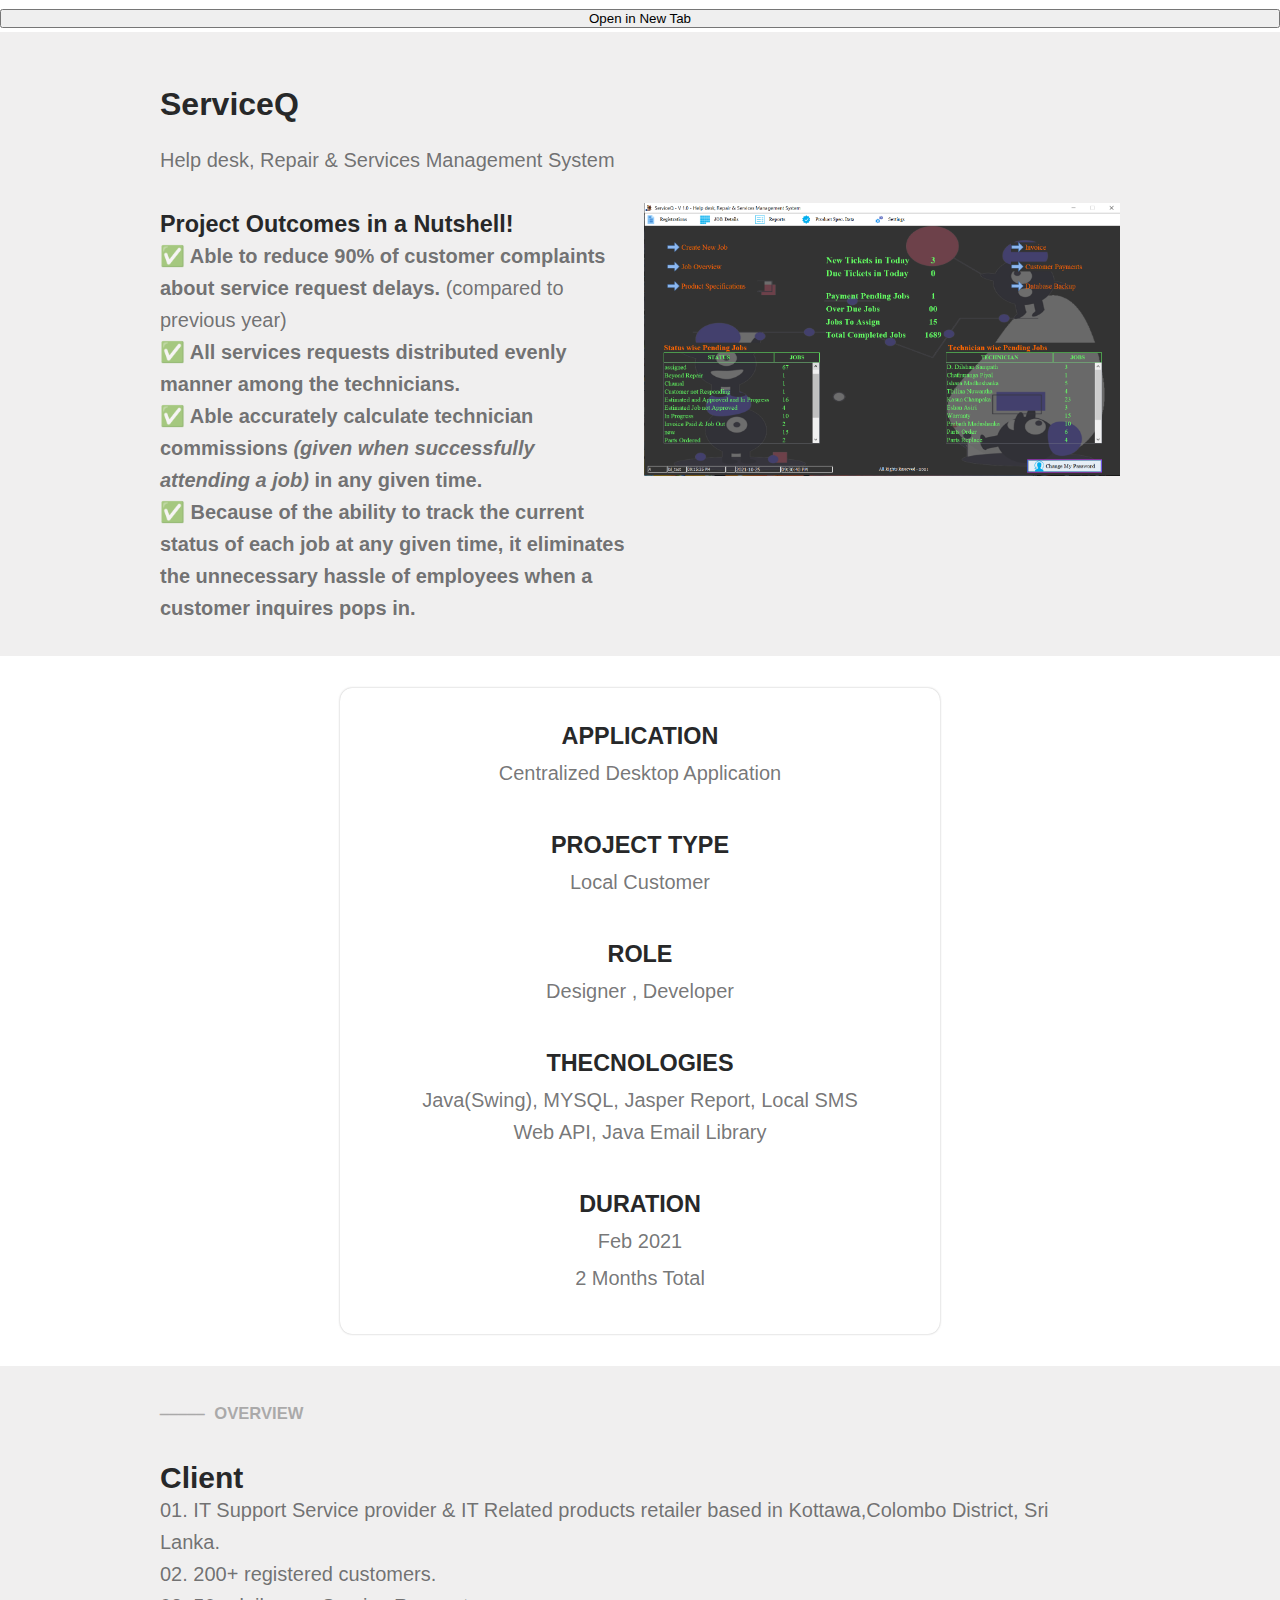
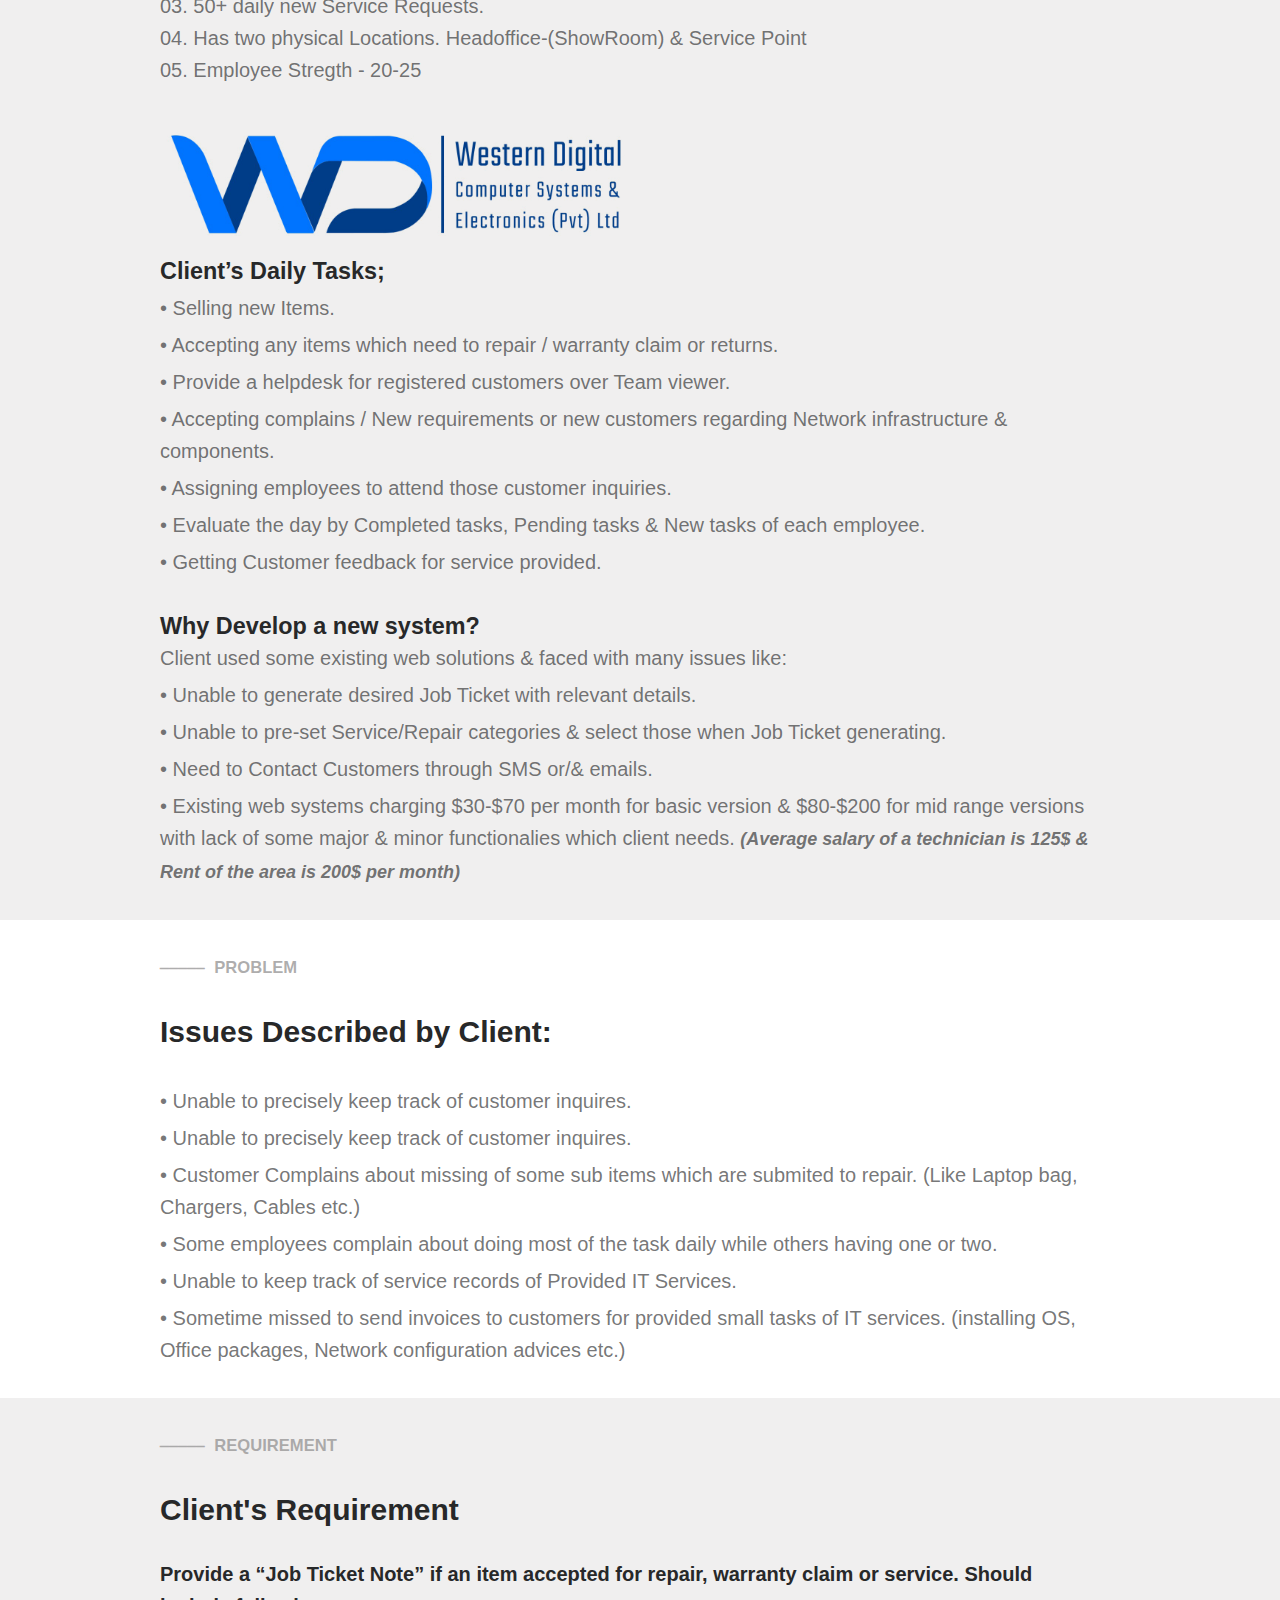
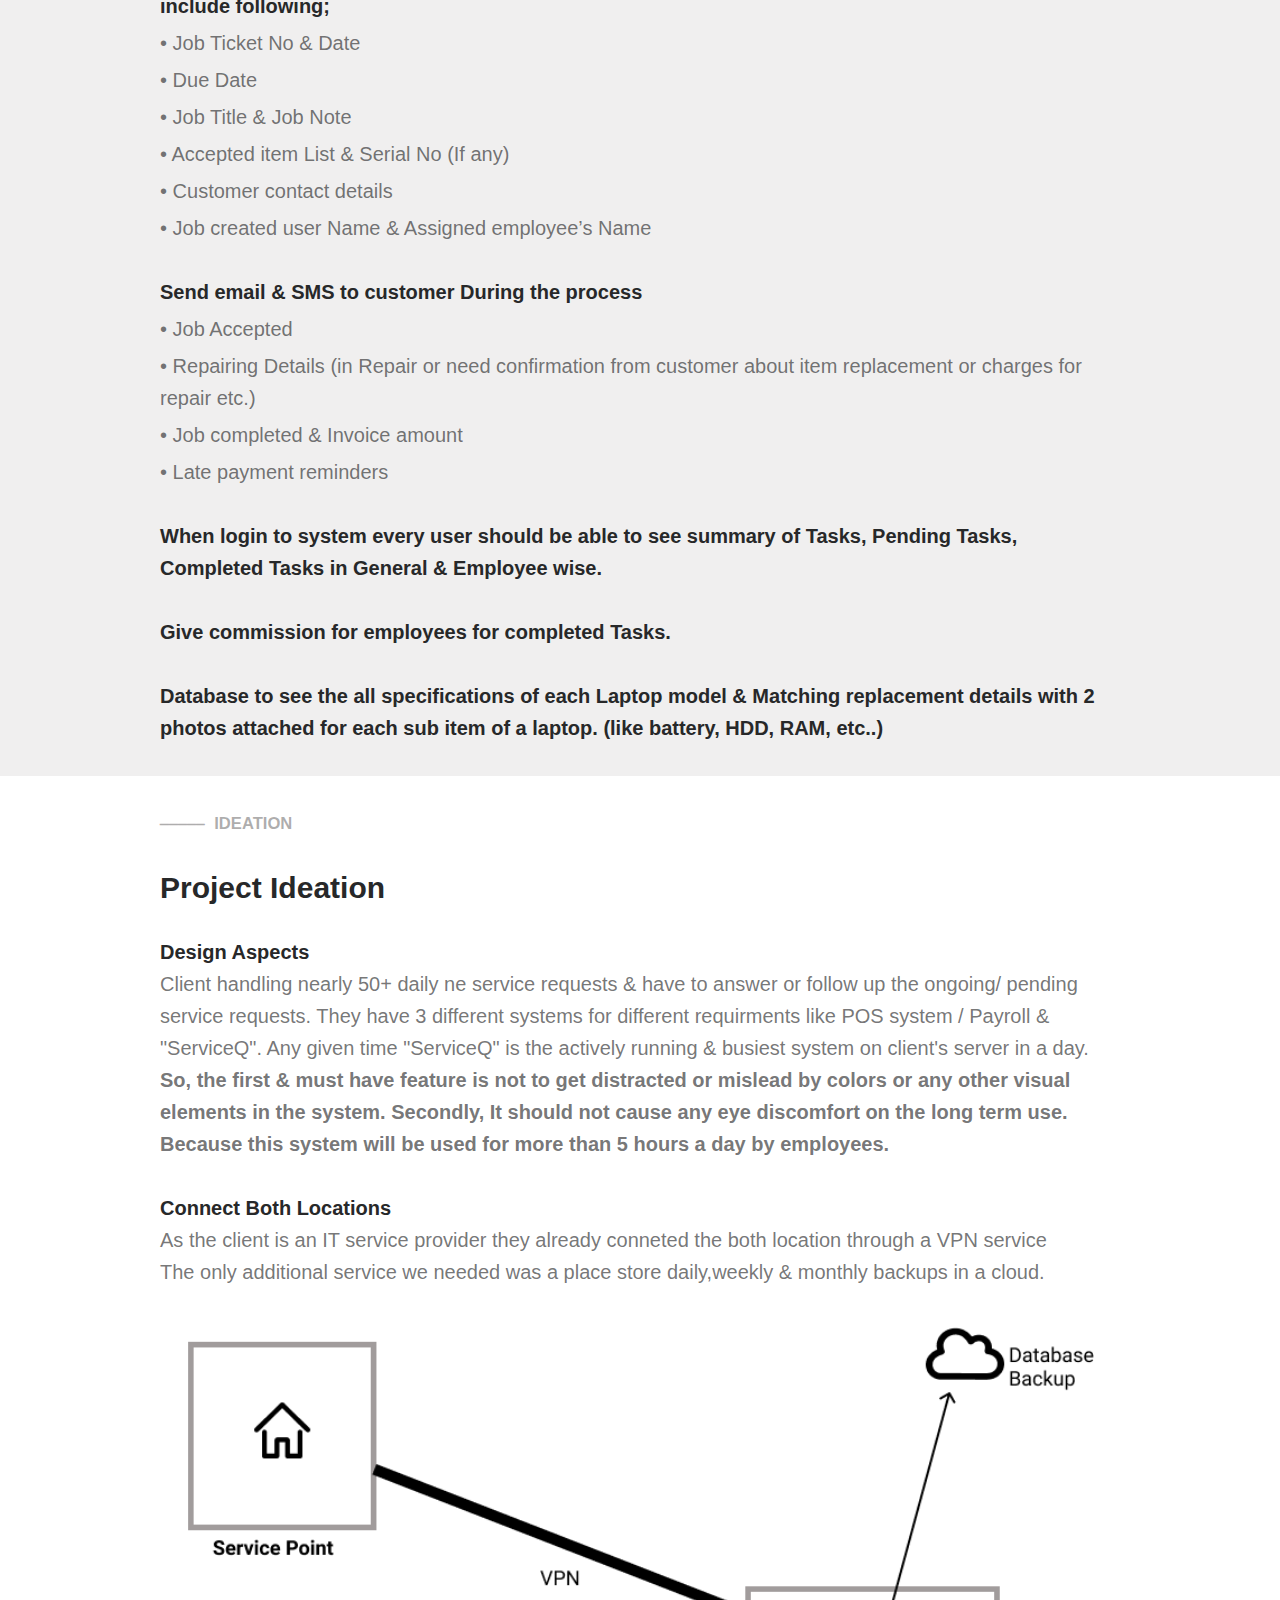
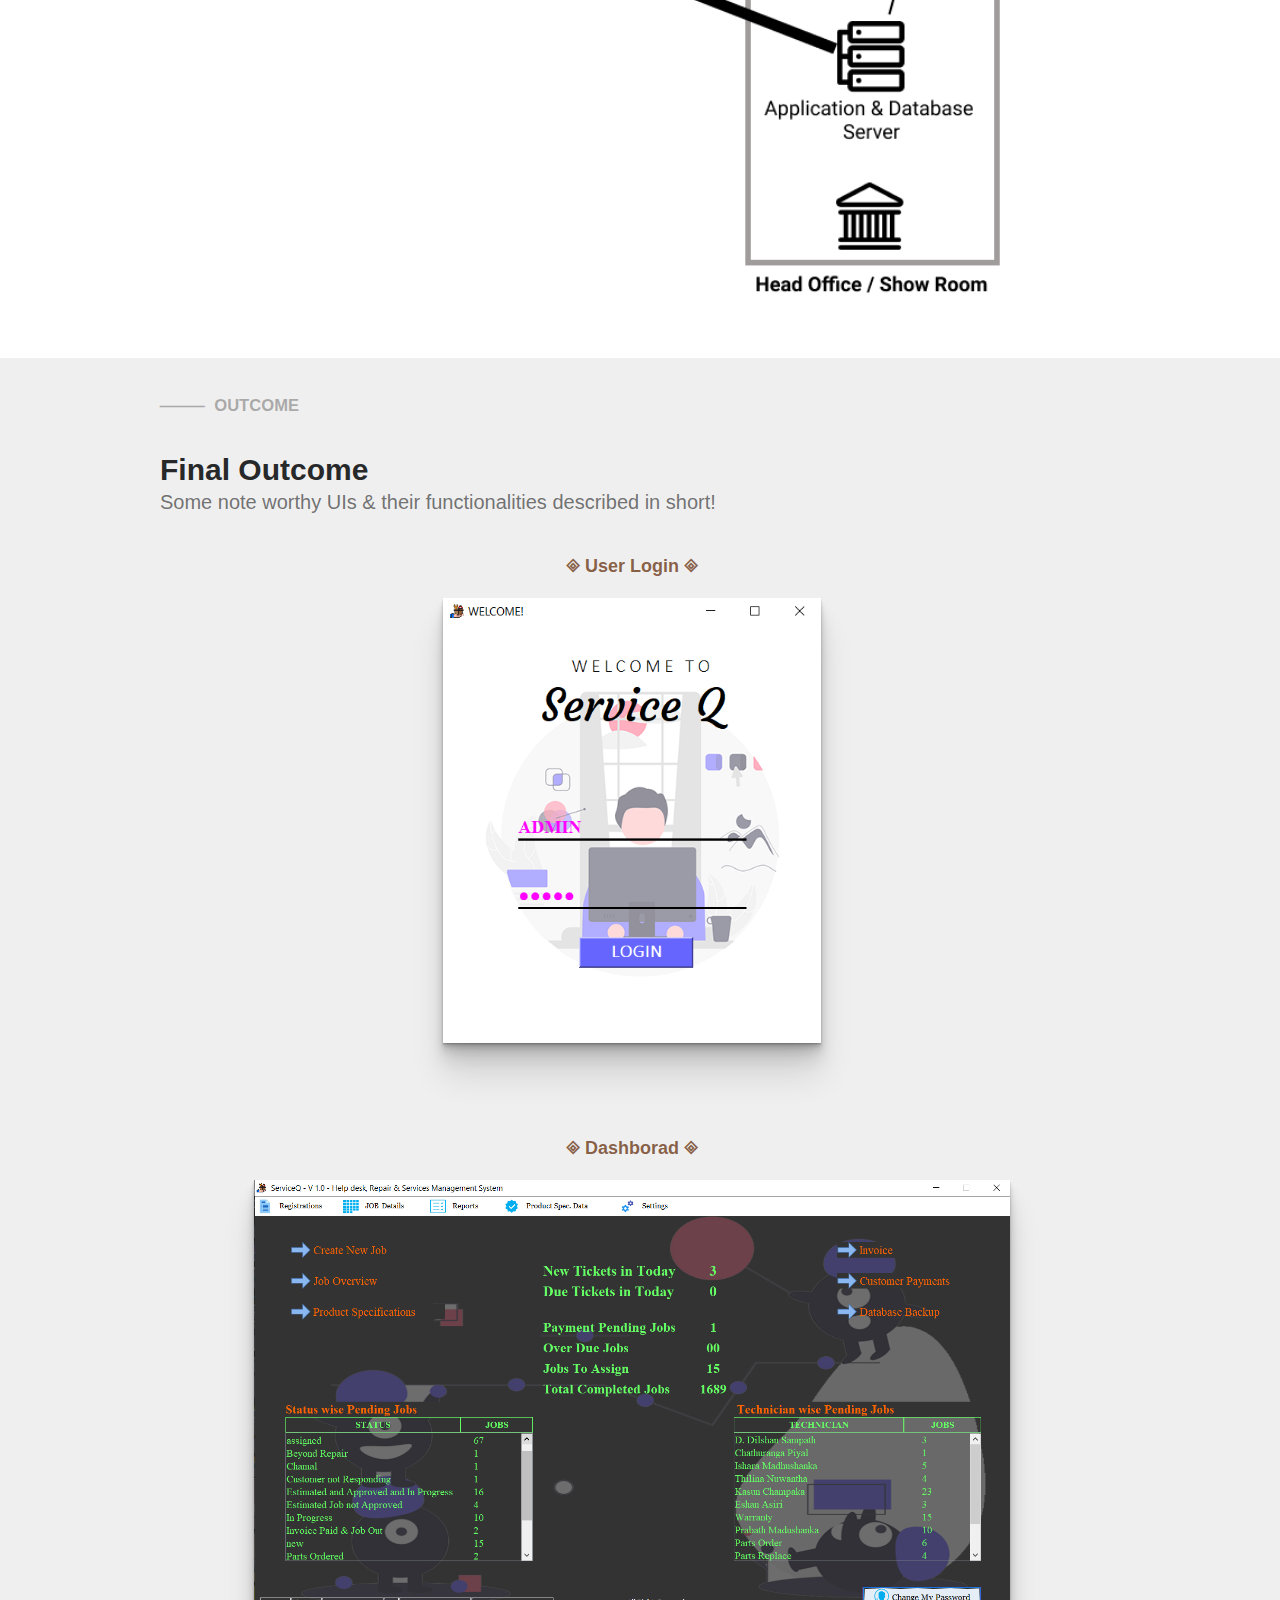
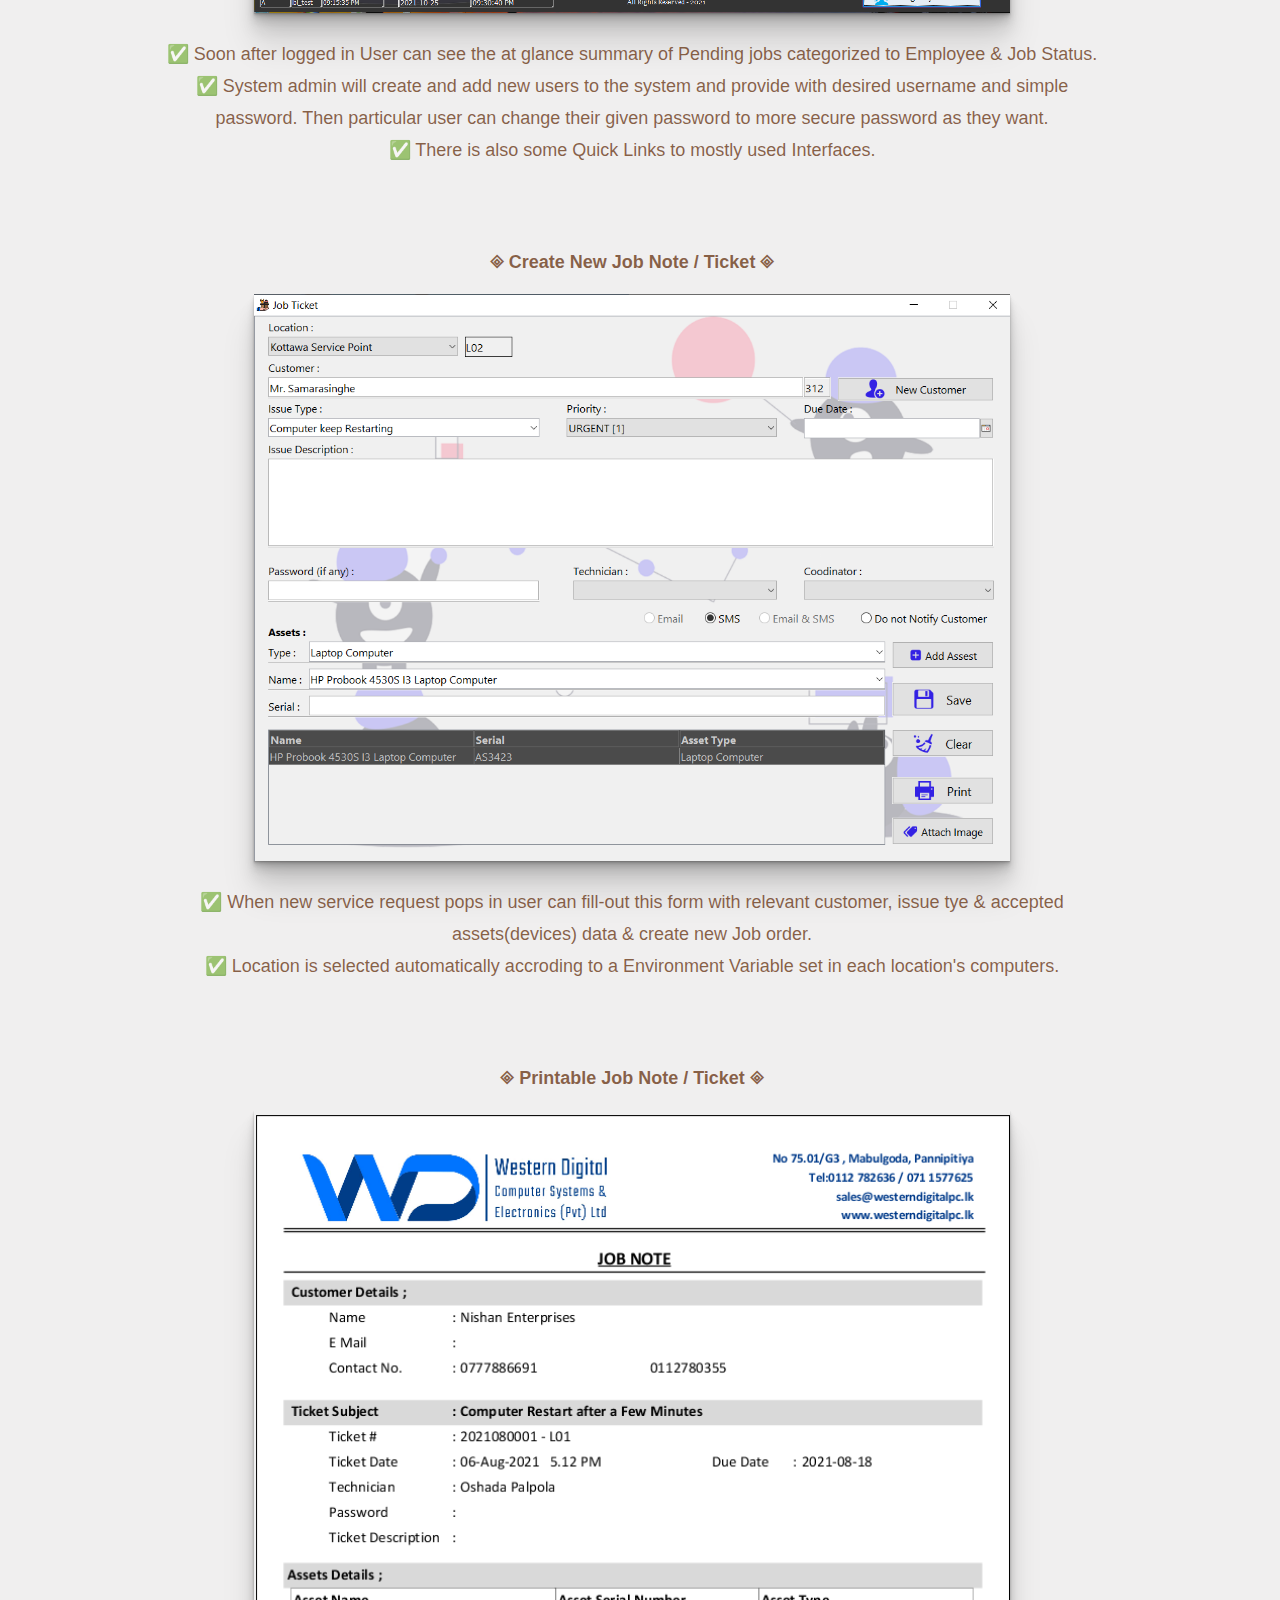
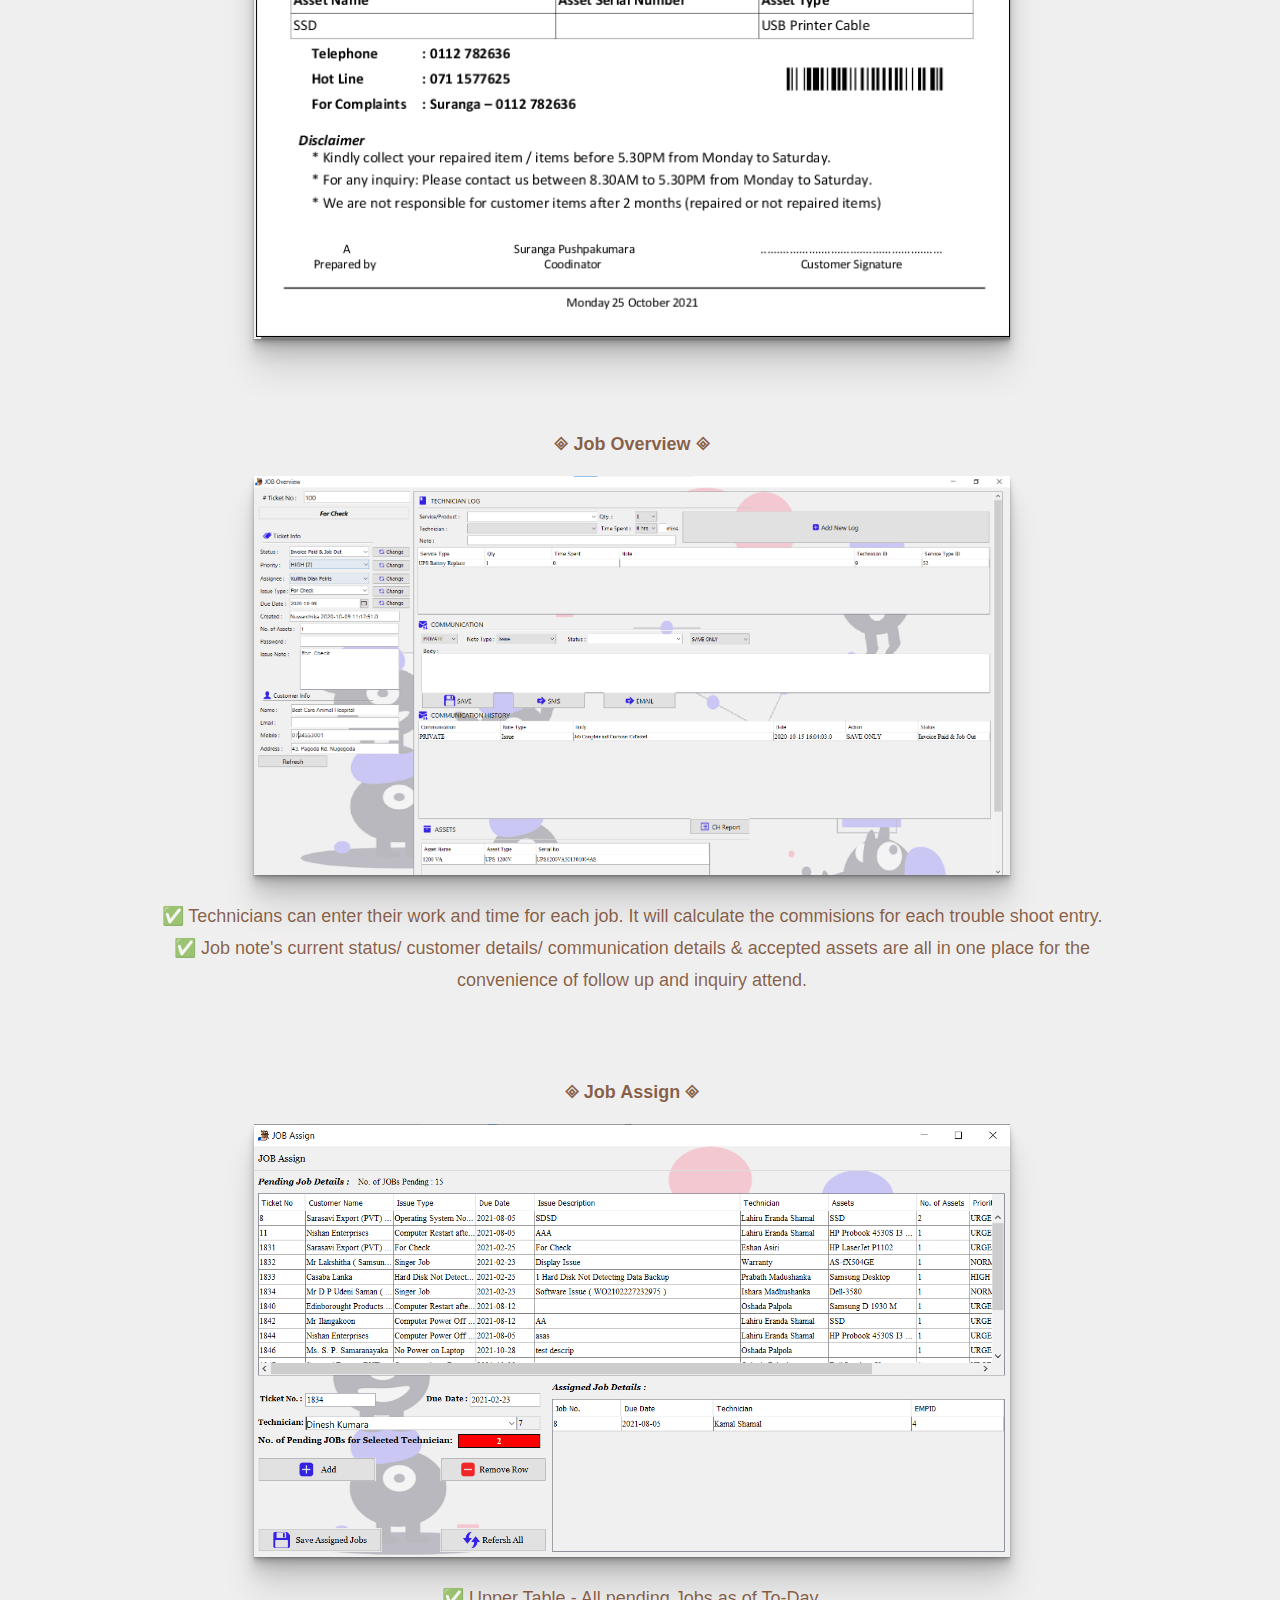
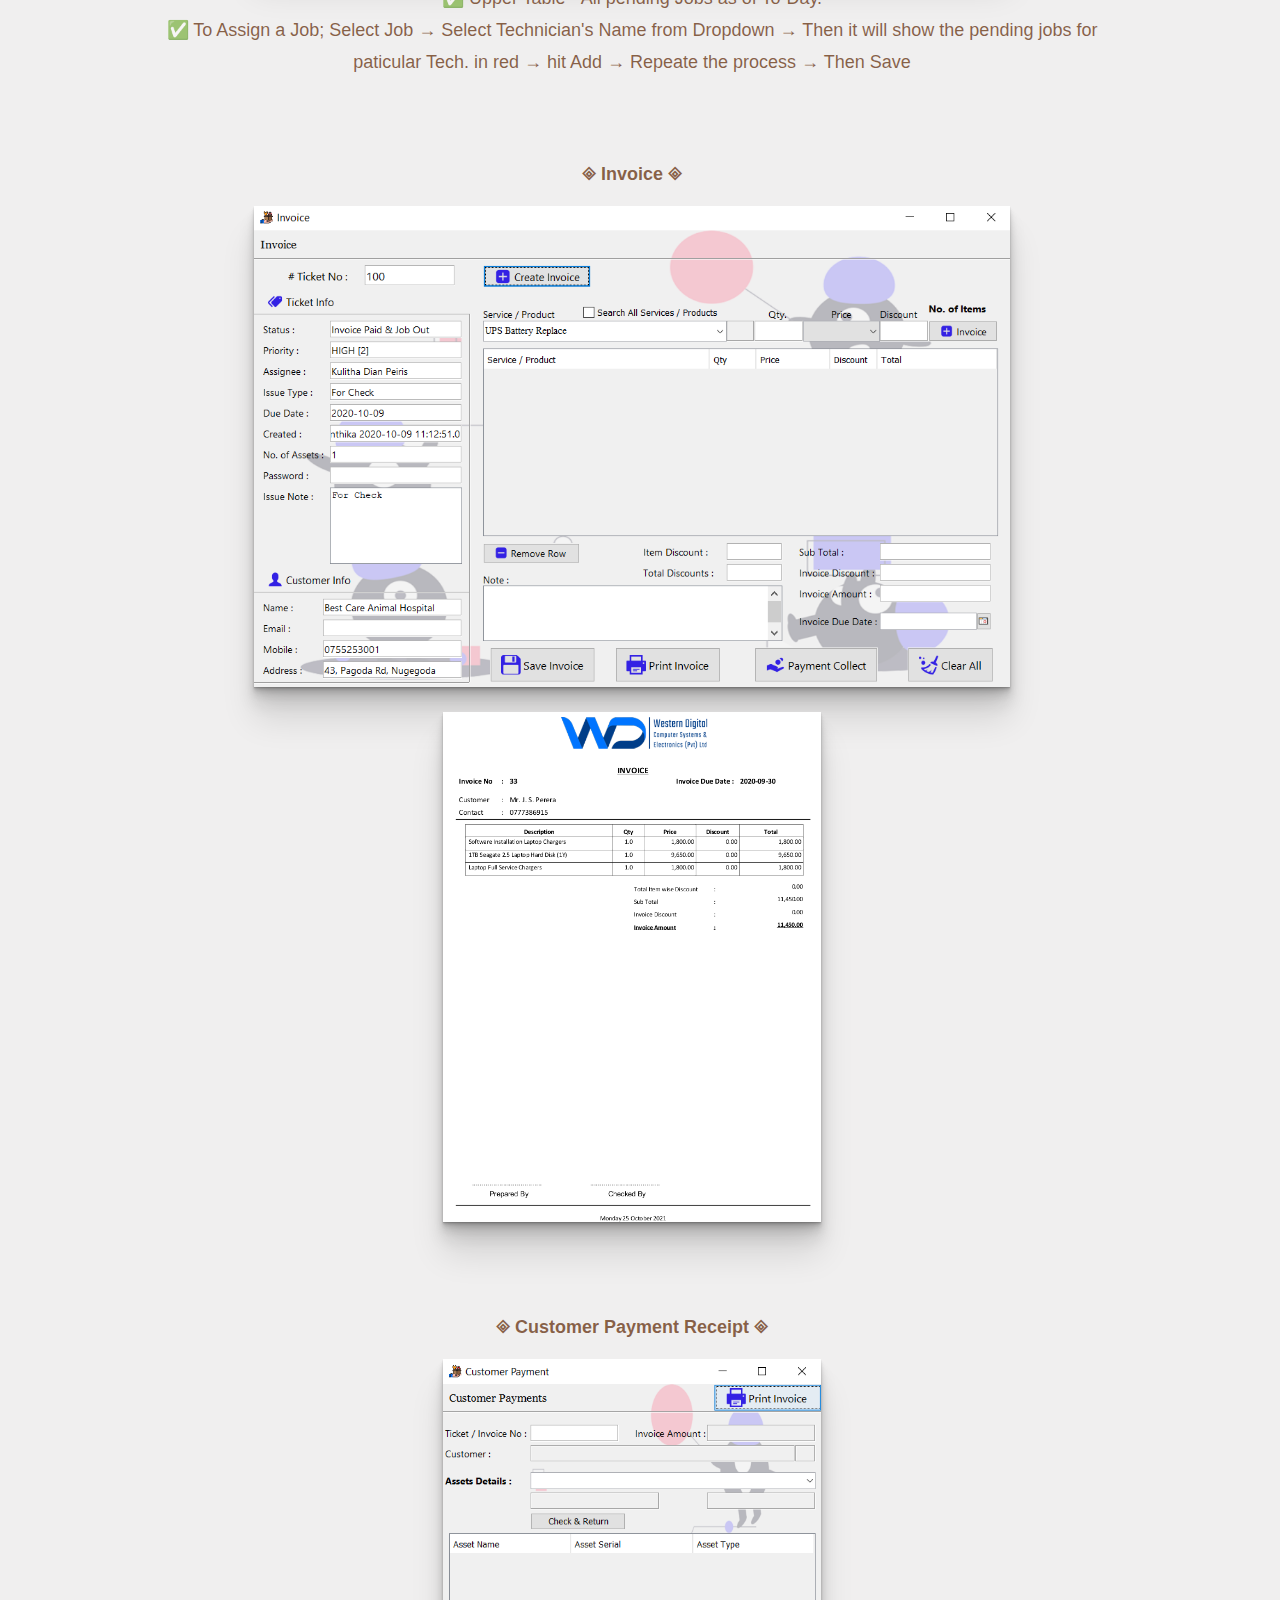
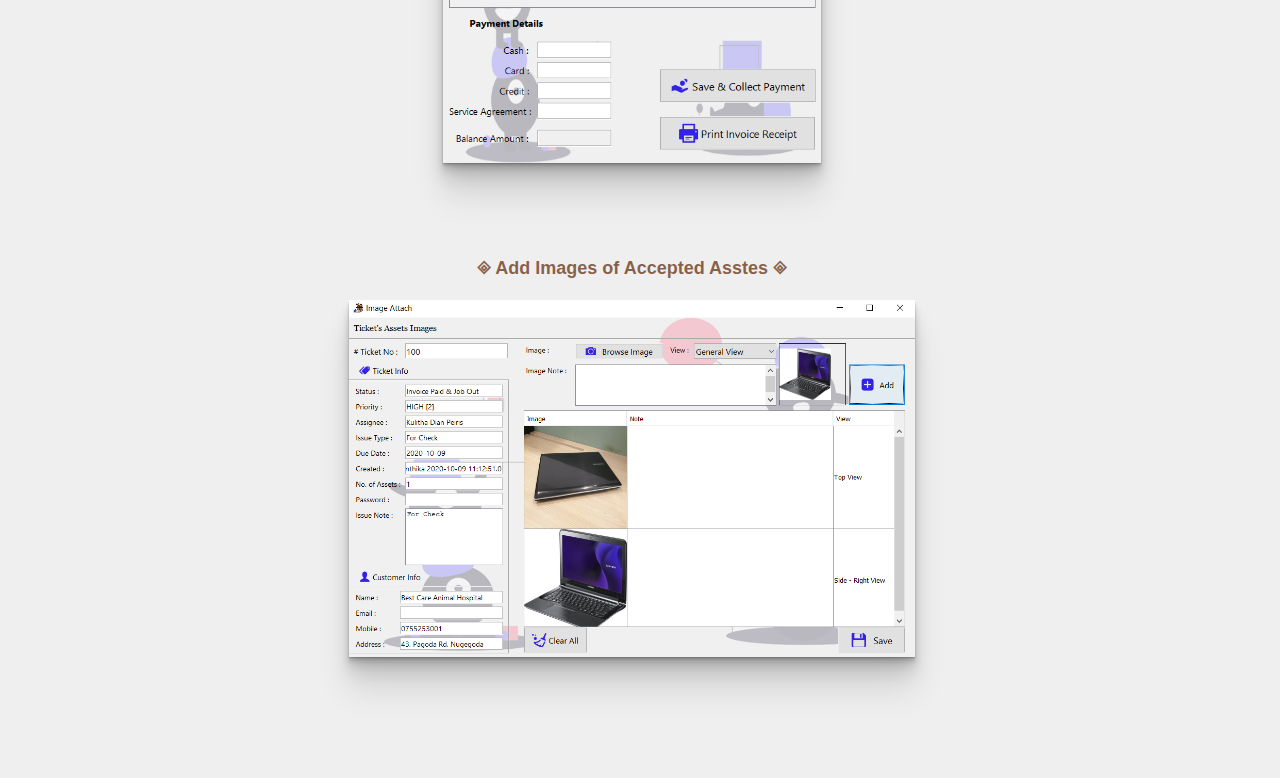
<file: portfoilio-details-serviceQue.html>
<!DOCTYPE html>
<html lang="en">
  <head>
    <meta charset="UTF-8" />
    <meta http-equiv="X-UA-Compatible" content="IE=edge" />
    <meta name="viewport" content="width=device-width, initial-scale=1.0" />
    <meta charset="utf-8" />

    <title>Sapumal Bandara - ServiceQ</title>
    <meta content=" Passionate Cross platform Desktop application Developer. " name="description">
    <meta content="Java,Desktop Application Developer, Software Developer" name="keywords">
    <meta name="author" content="Sapumal Bandara">

    <!-- Favicons -->
    <link href="assets/img/favicon.png" rel="icon">
    <link href="assets/img/apple-touch-icon.png" rel="apple-touch-icon">

    <link rel="preconnect" href="https://fonts.googleapis.com">
    <link rel="preconnect" href="https://fonts.gstatic.com" crossorigin>
    <link href="assets/vendor/aos/aos.css" rel="stylesheet">
    <!-- <link href="assets/vendor/bootstrap/css/bootstrap.min.css" rel="stylesheet"> -->
    <link href="assets/vendor/bootstrap-icons/bootstrap-icons.css" rel="stylesheet">
    <link href="assets/vendor/boxicons/css/boxicons.min.css" rel="stylesheet">
    <link href="assets/vendor/glightbox/css/glightbox.min.css" rel="stylesheet">
    <link href="assets/vendor/swiper/swiper-bundle.min.css" rel="stylesheet">
 

    <link rel="stylesheet" href="assets/css/portfolio-details.css" />
  </head>
  <body>
    <a href="portfoilio-details-serviceQue.html" class="portfolio-details-lightbox"  target="_blank" title="Portfolio Details"> 
      <button class="button">Open in New Tab</button> </a>
           
    <!-- Project overview -->
 <section id="project-overview">
    <div class="project-img" style="margin: auto;" >
      <a href="assets/img/ServiceQ SS/dashoboard.png" class="portfolio-details-lightbox" target="_blank" data-glightbox="type: external" title="Portfolio Details"> <img  src="assets/img/ServiceQ SS/dashoboard.png"   alt=""> </a>        
    </div>

    <div class="project-description"> 
        <h1 >ServiceQ</h1>
        <p>Help desk, Repair & Services Management System </p>

        <br>
        <h3>Project Outcomes in a Nutshell!</h3>
        <p><strong>✅ Able to reduce 90% of customer complaints about service request delays.</strong> (compared to previous year)</p>
        <p><strong>✅ All services requests distributed evenly manner among the technicians.</strong></p>
        <p><strong>✅ Able accurately calculate technician commissions  <em>(given when successfully attending a job) </em>  in any given time.</strong></p>
        <p><strong>✅ Because of the ability to track the current status of each job at any given time, it eliminates the unnecessary hassle of employees when a customer inquires pops in.</strong></p>
        
    </div>
    <!-- <iframe width="720" height="480" src="https://www.youtube.com/embed/xKtmWBQYfK8" title="YouTube video player" frameborder="0" allow="accelerometer; autoplay; clipboard-write; encrypted-media; gyroscope; picture-in-picture" allowfullscreen></iframe> -->

 </section>
<!-- End of Project overview -->

<!-- Project Key Factors -->
 <section id="project-factors">

  <div class="fact-container">

    <div class="type facts">
      <h3>APPLICATION</h3>
      <p>Centralized Desktop Application</p>
    </div>

    <div class="type facts">
      <h3>PROJECT TYPE</h3>
      <p>Local Customer</p>
    </div>

    <div class="role facts">
      <h3>ROLE</h3>
      <p>Designer , Developer</p>
    </div>

    <div class="tech facts">
      <h3>THECNOLOGIES</h3>
      <p> Java(Swing), MYSQL, Jasper Report, Local SMS Web API, Java Email Library</p>
    </div>

    <div class="duration facts">
      <h3>DURATION</h3>
      <p> Feb 2021</p>
      <p> 2 Months Total</p>
    </div>

  </div>
   

</section>
<!-- End of Project Key Factors -->

<!-- Project Introduction -->
<section id="project-intro">
   
 
 
  <h5 style="color: rgba(143, 142, 142, 0.719); ">⎯⎯⎯⎯⎯&nbsp; OVERVIEW </h5>
  
  <br>
  <div class="project-description"> 
     
    <h2> Client  </h2>  
    <!-- <a style="text-decoration: none;" href="https://westerndigitalpc.lk/" target="_blank" ><i class='bx bx-link-external' >Visit Client Site</i>   </a> -->
    
       
    <p > 01. IT Support Service  provider & IT Related products retailer based in Kottawa,Colombo District, Sri Lanka.</p>
    <p > 02. 200+ registered customers.   </p>
    <p > 03. 50+ daily new Service Requests.</p>
    <p > 04. Has two physical Locations. Headoffice-(ShowRoom) & Service Point  </p>
    <p > 05. Employee Stregth - 20-25  </p>
    <br>

    <a href="https://westerndigitalpc.lk/" target="_blank"> <img src="assets/img/WD_logoNEW.png" alt="" style="width: 50%;" ></a>

    <h3 style="font-weight:800;">Client’s Daily Tasks;</h3>
    <ul style="list-style: none;">
      <li>•	Selling new Items.</li>
      <li>•	Accepting any items which need to repair / warranty claim or returns.</li>
      <li>•	Provide a helpdesk for registered customers over Team viewer. </li>
      <li>•	Accepting complains / New requirements or new customers regarding Network infrastructure & components. </li>
      <li>•	Assigning employees to attend those customer inquiries. </li>
      <li>•	Evaluate the day by Completed tasks, Pending tasks & New tasks of each employee. </li>
      <li>•	Getting Customer feedback for service provided. </li>
    </ul>
  
    <br>
    <h3 style="font-weight:800;">Why Develop a new system?</h3>
    <p>Client used some existing web solutions & faced with many issues like:</p>
    
    <ul style="list-style: none;">
      <li>•	Unable to generate desired Job Ticket with relevant details.</li>
      <li>•	Unable to pre-set Service/Repair categories & select those when Job Ticket generating. </li>
      <li>•	Need to Contact Customers through SMS or/& emails.</li>
      <li>•	Existing web systems charging $30-$70 per month for basic version & $80-$200 for mid range versions with lack of some major & minor functionalies which client needs. 
        <span style="font-style: oblique; font-weight: bold; font-size: 18px;">(Average salary of a technician is 125$ & Rent of the area is 200$ per month)</span></li>
     
    </ul>
  
  </div>

</section>
<!-- End of Project Introduction  -->

<!-- Project Problem -->
<section id="project-problem">
   
  <h5 style="color: rgba(143, 142, 142, 0.719);">⎯⎯⎯⎯⎯&nbsp; PROBLEM</h5>
  <br>
  <div class="project-description"> 
    <h2>Issues Described by Client:</h2>
    <br>
    <!-- <p>&nbsp;&nbsp;&nbsp; Lorem ipsum dolor sit amet consectetur adipisicing elit. Sint maiores doloribus eius fugit provident modi,  -->
    <!-- quae, ipsum veniam voluptatum adipisci similique, accusamus velit aut quo dolores ipsa quos amet cupiditate.</p> -->
      <ul style="list-style: none;">
        <li>•	Unable to precisely keep track of customer inquires.</li>
        <li>•	Unable to precisely keep track of customer inquires.</li>
        <li>•	Customer Complains about missing of some sub items which are submited to repair. (Like Laptop bag, Chargers, Cables etc.)</li>
        <li>•	Some employees complain about doing most of the task daily while others having one or two. </li>
        <li>•	Unable to keep track of service records of Provided IT Services.</li>
        <li>•	Sometime missed to send invoices to customers for provided small tasks of IT services. (installing OS, Office packages, Network configuration advices etc.)</li>
      </ul>

  </div>

</section>
<!-- End of Project Problem  -->

<!-- Project Requirement -->
<section id="project-req">
   
  <h5 style="color: rgba(143, 142, 142, 0.719);">⎯⎯⎯⎯⎯&nbsp; REQUIREMENT </h5>
  <br>
  <div class="project-description"> 
    <h2>Client's Requirement</h2>
     <br>
     <h4>Provide a “Job Ticket Note” if an item accepted for repair, warranty claim or service. Should include following;</h4>
     <ul style="list-style: none;">
        <li>• Job Ticket No & Date </li>
        <li>• Due Date </li>
        <li>• Job Title & Job Note </li>
        <li>• Accepted item List & Serial No (If any)</li>
        <li>• Customer contact details</li>
        <li>• Job created user Name & Assigned employee’s Name </li>
      </ul>
       
  <br>
      <h4>Send email & SMS to customer During the process</h4>
      <ul style="list-style: none;"">
        <li>• Job Accepted </li>
        <li>• Repairing Details (in Repair or need confirmation from customer about item replacement or charges for repair etc.) </li>
        <li>• Job completed & Invoice amount</li>
        <li>• Late payment reminders</li>
      </ul>
        
      <br>
       <h4>When login to system every user should be able to see summary of Tasks, Pending Tasks, Completed Tasks in General & Employee wise.</h4>
       <br>
       <h4>Give commission for employees for completed Tasks.</h4>
       <br>
       <h4>Database to see the all specifications of each Laptop model & Matching replacement details with 2 photos attached for each sub item of a laptop. (like battery, HDD, RAM, etc..)</h4>
   
</div>

</section>
<!-- End of Project Requirement  -->

<!-- Project Ideation -->
<section id="project-ideation">
   
  <h5 style="color: rgba(143, 142, 142, 0.719);">⎯⎯⎯⎯⎯&nbsp; IDEATION </h5>
  <br>
  <div class="project-description"> 
    <h2>Project Ideation</h2>
    <br>
    <h4>Design Aspects</h4>
    <p>Client handling nearly 50+ daily ne service requests & have to answer or follow up the ongoing/ pending service requests. 
      They have 3 different systems for different requirments like POS system / Payroll & "ServiceQ". 
      Any given time "ServiceQ" is the actively running & busiest system on client's server in a day. </p>
    
    <p> <strong> So, the first & must have feature is not to get distracted or mislead by colors or any other visual elements in the system. 
      Secondly, It should not cause any eye discomfort on the long term use. Because this system will be used for more than 5 hours a day by employees. </strong>  </p>

      <br>
      <h4>Connect Both Locations</h4>
      <p>As the client is an IT service provider they already conneted the both location through a VPN service</p>
      <p>The only additional service we needed was a place store daily,weekly & monthly backups in a cloud. </p>
      <img src="assets/img/ServiceQ SS/HowToConnectBothLocations.png" alt="">


  </div>
 
   
</section>
<!-- End of Project Ideation  -->

<!-- Project Outcome -->
<section id="project-outcome">
   
  <h5 style="color: rgba(143, 142, 142, 0.719);">⎯⎯⎯⎯⎯&nbsp; OUTCOME </h5>
  <br>

  <div class="project-description  "> 
    <h2>Final Outcome</h2>
    <p> Some note worthy UIs & their functionalities described in short!</p>
    <br>
     
  </div>

  <div class="project-description img-p"> 
    <p ><strong>🞜 User Login 🞜</strong></p>
    <div class="img-box">
      <a href="assets/img/ServiceQ SS/login.png" target="_blank">  <img src="assets/img/ServiceQ SS/login.png"   alt="" style="width: 50%;"></a>
    </div>
          
  </div>

  <div class="project-description img-p"> 
    <p ><strong>🞜 Dashborad 🞜</strong></p>
    <div class="img-box">
      <a href="assets/img/ServiceQ SS/dashoboard.png" target="_blank">  <img src="assets/img/ServiceQ SS/dashoboard.png"   alt=""> </a>
    </div>
    
    <p >✅ Soon after logged in User can see the at glance summary of Pending jobs categorized to Employee & Job Status.</p> 
    <p >✅ System admin will create and add new users to the system and provide with desired username and simple password. 
      Then particular user can change their given password to more secure password as they want. </p> 
    <p> ✅ There is also some Quick Links to mostly used Interfaces.</p>
  </div>

  
  <div class="project-description img-p"> 
    <p ><strong>🞜 Create New Job Note / Ticket 🞜</strong></p>
    <div class="img-box">
      <a href="assets/img/ServiceQ SS/newticket.png" target="_blank"> <img src="assets/img/ServiceQ SS/newticket.png"   alt=""> </a>
    </div>
    
    <p >✅ When new service request pops in user can fill-out this form with relevant customer, issue tye & accepted assets(devices) data & create new Job order.  </p> 
    <p> ✅ Location is selected automatically accroding to a Environment Variable set in each location's computers.</p>
  </div>

  <div class="project-description img-p"> 
    <p ><strong>🞜 Printable Job Note / Ticket 🞜</strong></p>
    <div class="img-box">
      <a href="assets/img/ServiceQ SS/job note.png" target="_blank">  <img src="assets/img/ServiceQ SS/job note.png"   alt=""> </a>
    </div>
          
  </div>

  <div class="project-description img-p"> 
    <p ><strong>🞜 Job Overview 🞜</strong></p>
    <div class="img-box">
     <a href="assets/img/ServiceQ SS/ticketOV.png" target="_blank"> <img src="assets/img/ServiceQ SS/ticketOV.png"   alt=""></a>
    </div>

    <p> ✅ Technicians can enter their work and time for each job. It will calculate the commisions for each trouble shoot entry. </p>
    <p> ✅ Job note's current status/ customer details/ communication details & accepted assets are all in one place for the convenience of follow up and inquiry attend.</p>
          
  </div>

  <div class="project-description img-p"> 
    <p ><strong>🞜 Job Assign 🞜</strong></p>
    <div class="img-box">
      <a href="assets/img/ServiceQ SS/job assign.png" target="_blank">  <img src="assets/img/ServiceQ SS/job assign.png"   alt=""> </a>
    </div>
    <p> ✅ Upper Table - All pending Jobs as of To-Day.</p>
    <p> ✅ To Assign a Job; Select Job → Select Technician's Name from Dropdown  → Then it will show the pending jobs for paticular Tech. in red  → hit Add  → Repeate the process → Then Save</p>  
  </div>

  <div class="project-description img-p"> 
    <p ><strong>🞜 Invoice 🞜</strong></p>
    <div class="img-box">
      <a href="assets/img/ServiceQ SS/invoice create.png" target="_blank">  <img src="assets/img/ServiceQ SS/invoice create.png"   alt=""> </a>
    </div>

    <div class="img-box">
      <a href="assets/img/ServiceQ SS/invoice.png" target="_blank">  <img style="width: 50%;" src="assets/img/ServiceQ SS/invoice.png"   alt=""> </a>
    </div>
    <!-- <p> ✅ Upper Table - All pending Jobs as of To-Day.</p>
    <p> ✅ To Assign a Job; Select Job → Select Technician's Name from Dropdown  → Then it will show the pending jobs for paticular Tech. in red  → hit Add  → Repeate the process → Then Save</p>   -->
  </div>

  <div class="project-description img-p"> 
    <p ><strong>🞜 Customer Payment Receipt  🞜</strong></p>
    <div class="img-box">
      <a href="assets/img/ServiceQ SS/customer pay.png" target="_blank">  <img style="width: 50%;" src="assets/img/ServiceQ SS/customer pay.png"   alt=""> </a>
    </div>
  </div>

  <div class="project-description img-p"> 
    <p ><strong>🞜 Add Images of Accepted Asstes 🞜</strong></p>
    <div class="img-box">
      <a href="assets/img/ServiceQ SS/ticket asset images.png" target="_blank">  <img style="width: 75%;" src="assets/img/ServiceQ SS/ticket asset images.png"   alt=""> </a>
    </div>
  </div>

  

</section>
<!-- End of Project Outcome  -->




<script src="assets/vendor/aos/aos.js"></script>
<script src="assets/vendor/bootstrap/js/bootstrap.bundle.min.js"></script>
<script src="assets/vendor/glightbox/js/glightbox.min.js"></script>
<script src="assets/vendor/isotope-layout/isotope.pkgd.min.js"></script>
<script src="assets/vendor/php-email-form/validate.js"></script>
<script src="assets/vendor/purecounter/purecounter.js"></script>
<script src="assets/vendor/swiper/swiper-bundle.min.js"></script>
<script src="assets/vendor/typed.js/typed.min.js"></script>
<script src="assets/vendor/waypoints/noframework.waypoints.js"></script>



  </body>
</html>
</file>
<file: assets/css/portfolio-details.css>
/* General Stylings */
* {
  margin: 0;
  padding: 0;
  height: auto;
  width: 100%;
  box-sizing: border-box;
}

body {
  font-family: "Lato", sans-serif;
  
  font-size: 20px;
  line-height: 2rem;
}

p, li{
  color: #272829a4;
  margin-top: 5px;
}

  
h1,
h2,
h3,
h4,
h5,
h6 {
  font-family: "Lato", sans-serif;
  color: #272829;
}

section {
  padding: 2rem 1rem;
}

/*Mobile View*/
#project-overview {
  display: block;
}

img {
  width: 100%;
   
}

.project-description {
  justify-content: center;
  align-items: center;
  text-align: left;
}

.project-description h1 {
  font-size: 32px;
  padding: 1.5rem 0;
}

.project-description p {
  margin-top: 0px;
}

.img-p{
  margin-bottom: 5rem;
 
 
}

.img-p p{
 color: #5f2905b7;
  text-align: center;
  font-size: 18px;
}

.img-box{
  text-align: center;
  
    
   justify-content: center;
}

.img-box img{
   

  box-shadow: 0 1px 1px rgba(0,0,0,0.11), 
  0 2px 2px rgba(0,0,0,0.11), 
  0 4px 4px rgba(0,0,0,0.11), 
  0 8px 8px rgba(0,0,0,0.11), 
  0 16px 16px rgba(0,0,0,0.11), 
  0 32px 32px rgba(0,0,0,0.11);
}

section:nth-child(even) {
  /* background: rgba(76, 169, 245, 0.3); */
  /* background: #979aa05d; */
  /* background: #bcbdc02f; */
  background: rgba(187, 186, 186, 0.226);
  /* background: linear-gradient(180deg, rgba(187, 186, 186, 0.226) 50%, rgba(211, 210, 210, 0.625) 52%, rgba(187, 186, 186, 0.226) 100%); */
}

.fact-container {
  width: 90%;
  margin: 0 auto;
  max-width: 600px;
  /* border: 1px black solid; */
  border-radius: 2%;
  box-shadow: 0 0 2px rgba(80, 79, 79, 0.432);

  justify-content: center;
  align-items: center;
  text-align: center;
}

.facts {
  /* border: 1px rgb(209, 8, 8) solid; */
  padding: 2rem 0 0.5rem 0;
  width: 80%;
  margin: 0 auto;
}

.duration {
  padding-bottom: 2.5rem;
}

.fact h3 {
  padding: 0;
}
 

/* for tablets - medium screens
@media screen and (min-width: 768px) {
  section:nth-child(odd) {
    background: red;
  }

  p {
    color: brown;
  }
} */

/* for laptops and above large screens */
@media screen and (min-width: 900px) {
  /* section:nth-child(odd) {
    background: rgb(4, 235, 43);
  } */

  section {
    padding: 2rem 10rem;
  }

  #project-overview {
    display: flex;
  }

  .project-description {
    order: -1;
    text-align: left;
      padding-right: 1rem;  
    /* border: black 1px solid; */
  }

  .img-box {
    display: flex;
    margin: 1rem auto;
    width: 80%;
    /* border: black 5px solid; */
  }
}

/* .portfolio-details .portfolio-details-slider img {
  width: 100%;
} */
</file>
